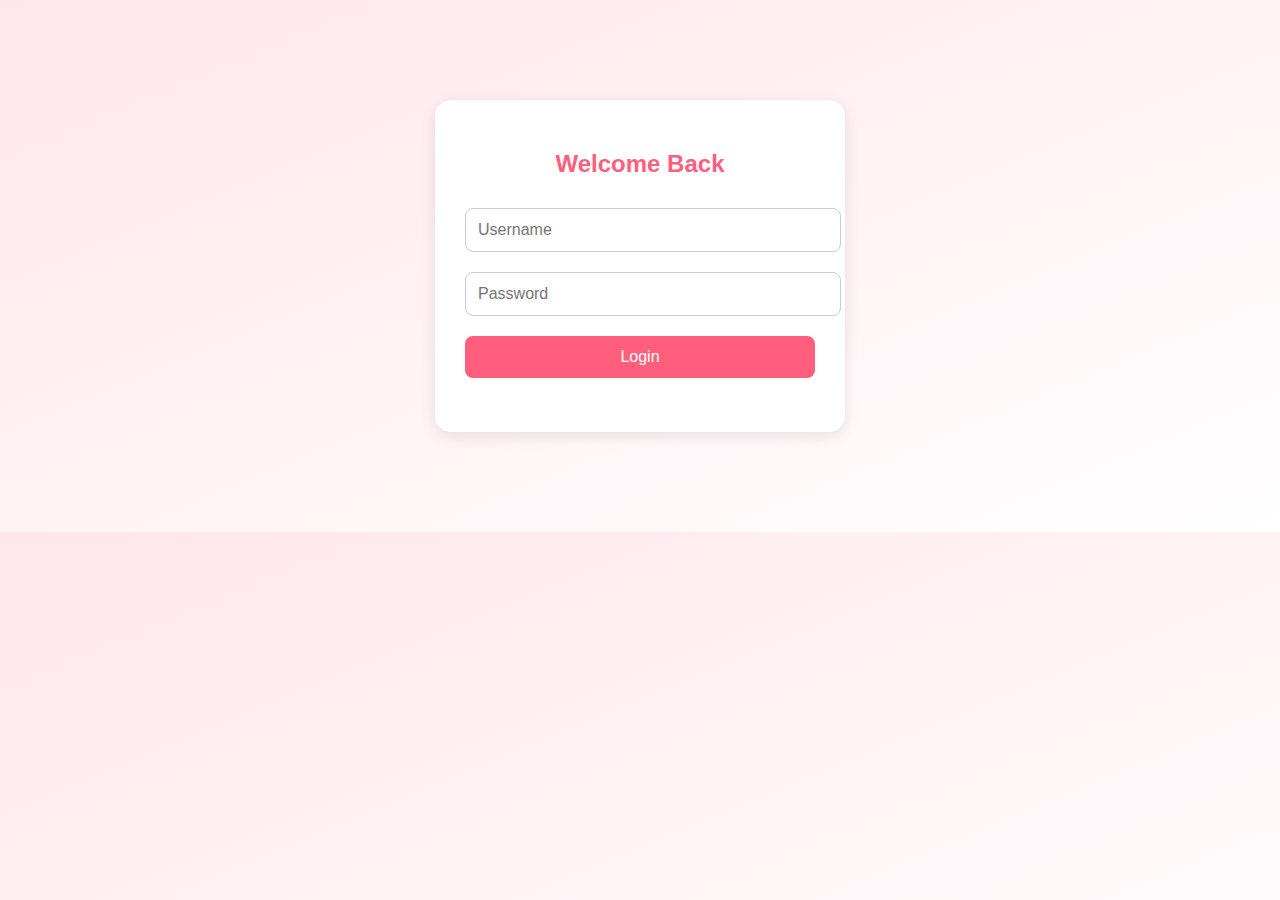
<file: index.html>
<!DOCTYPE html>
<html lang="en">
<head>
  <meta charset="UTF-8" />
  <meta name="viewport" content="width=device-width, initial-scale=1.0"/>
  <title>Login - Smart Dashboard</title>
  <link rel="stylesheet" href="style.css" />
  <style>
    body {
      background: linear-gradient(to bottom right, #ffe6ec, #ffffff);
      font-family: 'Segoe UI', sans-serif;
    }

    .login-container {
      width: 350px;
      margin: 100px auto;
      padding: 30px;
      background: white;
      border-radius: 16px;
      box-shadow: 0 4px 15px rgba(0, 0, 0, 0.1);
      text-align: center;
    }

    .login-container h2 {
      margin-bottom: 20px;
      color: #ff5e7d;
    }

    .login-container input {
      width: 100%;
      padding: 12px;
      margin: 10px 0;
      border-radius: 8px;
      border: 1px solid #ccc;
      font-size: 16px;
    }

    .login-container button {
      width: 100%;
      padding: 12px;
      background: #ff5e7d;
      border: none;
      border-radius: 8px;
      color: white;
      font-size: 16px;
      cursor: pointer;
      transition: background 0.3s;
    }

    .login-container button:hover {
      background: #e14c6c;
    }

    #error-message {
      color: red;
      font-size: 14px;
      margin-top: 10px;
    }
  </style>
</head>
<body>

  <div class="login-container">
    <h2>Welcome Back</h2>
    <form onsubmit="return validateLogin()">
      <input type="text" id="username" placeholder="Username" required />
      <input type="password" id="password" placeholder="Password" required />
      <button type="submit">Login</button>
      <p id="error-message"></p>
    </form>
  </div>

  <script>
    function validateLogin() {
      const username = document.getElementById("username").value;
      const password = document.getElementById("password").value;
      const errorMessage = document.getElementById("error-message");

      if (username === "admin" && password === "password123") {
        window.location.href = "hometest.html";
        return false;
      } else {
        errorMessage.innerText = "Invalid username or password.";
        return false;
      }
    }
  </script>

</body>
</html>
</file>
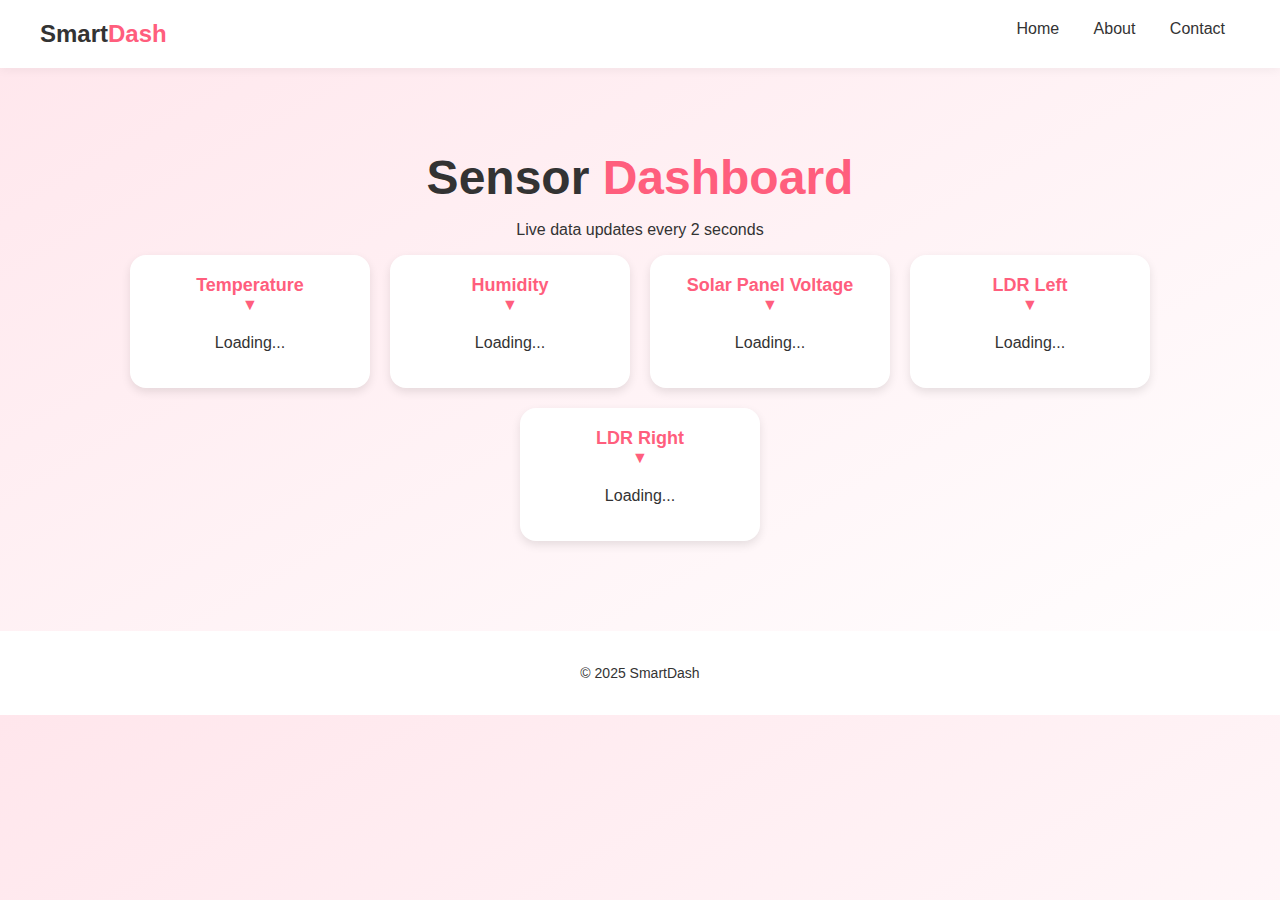
<file: hometest.html>
<!DOCTYPE html>
<html lang="en">
<head>
  <meta charset="UTF-8">
  <meta name="viewport" content="width=device-width, initial-scale=1">
  <title>Smart Dashboard</title>
  <link rel="stylesheet" href="style.css">
</head>
<body>

  <!-- Navigation Bar -->
  <header class="navbar">
    <div class="logo">Smart<span>Dash</span></div>
    <nav>
      <a href="#">Home</a>
      <a href="#">About</a>
      <a href="#">Contact</a>
    </nav>
  </header>

  <!-- Hero Section -->
  <section class="hero-section">
    <div class="hero-text">
      <h1>Sensor <span>Dashboard</span></h1>
      <p>Live data updates every 2 seconds</p>
    </div>

    <!-- Sensor Cards -->
    <div class="sensor-cards">

      <!-- Temperature Card -->
      <div class="card">
        <h3>
          Temperature
          <button class="toggle-arrow">▼</button>
        </h3>
        <p id="temperature">Loading...</p>
        <div class="graph-container">
          <iframe
            src="https://thingspeak.com/channels/2898773/charts/2?bgcolor=%23ffffff&color=%23ff5e7d&dynamic=true">
          </iframe>
        </div>
      </div>

      <!-- Humidity Card -->
      <div class="card">
        <h3>
          Humidity
          <button class="toggle-arrow">▼</button>
        </h3>
        <p id="humidity">Loading...</p>
        <div class="graph-container">
          <iframe
            src="https://thingspeak.com/channels/2898773/charts/1?bgcolor=%23ffffff&color=%23007BFF&dynamic=true">
          </iframe>
        </div>
      </div>

      <!-- Solar Panel Voltage Card -->
      <div class="card">
        <h3>
          Solar Panel Voltage
          <button class="toggle-arrow">▼</button>
        </h3>
        <p id="voltage">Loading...</p>
        <div class="graph-container">
          <iframe
            src="https://thingspeak.com/channels/2898773/charts/3?bgcolor=%23ffffff&color=%23FFC107&dynamic=true">
          </iframe>
        </div>
      </div>

      <!-- LDR Left Card -->
      <div class="card">
        <h3>
          LDR Left
          <button class="toggle-arrow">▼</button>
        </h3>
        <p id="ldrLeft">Loading...</p>
        <div class="graph-container">
          <iframe
            src="https://thingspeak.com/channels/2898773/charts/4?bgcolor=%23ffffff&color=%2300C853&dynamic=true">
          </iframe>
        </div>
      </div>

      <!-- LDR Right Card -->
      <div class="card">
        <h3>
          LDR Right
          <button class="toggle-arrow">▼</button>
        </h3>
        <p id="ldrRight">Loading...</p>
        <div class="graph-container">
          <iframe
            src="https://thingspeak.com/channels/2898773/charts/5?bgcolor=%23ffffff&color=%23E91E63&dynamic=true">
          </iframe>
        </div>
      </div>

    </div>
  </section>

  <!-- Footer -->
  <footer>
    <p>© 2025 SmartDash</p>
  </footer>

  <!-- Scripts -->
  <script>
    // 1. LIVE DATA FETCH
    const channelID = "2898773";
    const apiKey    = "VYGE0P5GU3QGGBTV";
    const url       = `https://api.thingspeak.com/channels/${channelID}/feeds.json?api_key=${apiKey}&results=1`;

    async function fetchData() {
      try {
        const resp = await fetch(url);
        const json = await resp.json();
        const le   = json.feeds.pop();

        document.getElementById("temperature").innerText = le.field2 + " °C";
        document.getElementById("humidity").innerText    = le.field1 + " %";
        document.getElementById("voltage").innerText     = le.field3 + " V";
        document.getElementById("ldrLeft").innerText     = le.field4;
        document.getElementById("ldrRight").innerText    = le.field5;
      } catch (e) {
        console.error("Fetch error:", e);
      }
    }
    fetchData();
    setInterval(fetchData, 2000);

    // 2. TOGGLE EXPAND + SHRINK OTHERS
    function toggleCard(card, btn) {
      const all = document.querySelectorAll('.sensor-cards .card');
      const opening = !card.classList.contains('open');

      all.forEach(c => {
        c.classList.remove('open','shrink');
        c.querySelector('.toggle-arrow').classList.remove('rotate');
      });

      if (opening) {
        card.classList.add('open');
        btn.classList.add('rotate');
        all.forEach(c => { if (c !== card) c.classList.add('shrink'); });
      }
    }

    document.querySelectorAll('.toggle-arrow').forEach(btn => {
      btn.addEventListener('click', () => {
        const card = btn.closest('.card');
        toggleCard(card, btn);
      });
    });
  </script>
</body>
</html>
</file>
<file: style.css>
/* Base Body Style */
body {
  font-family: 'Segoe UI', sans-serif;
  margin: 0;
  padding: 0;
  background: linear-gradient(to bottom right, #ffe6ec, #ffffff);
  color: #333;
}

/* Login Page */
.login-container {
  width: 300px;
  margin: 100px auto;
  padding: 20px;
  background: white;
  box-shadow: 0 4px 15px rgba(0, 0, 0, 0.1);
  border-radius: 12px;
}
input, button {
  width: 100%;
  padding: 10px;
  margin: 10px 0;
  border-radius: 5px;
  border: 1px solid #ccc;
}
button {
  background: #ff5e7d;
  color: white;
  border: none;
  cursor: pointer;
}
button:hover {
  background: #e14c6c;
}
#error-message {
  color: red;
  font-size: 14px;
}

/* Navbar */
.navbar {
  background: white;
  display: flex;
  justify-content: space-between;
  padding: 20px 40px;
  box-shadow: 0 2px 10px rgba(0,0,0,0.05);
}
.logo {
  font-size: 24px;
  font-weight: bold;
}
.logo span {
  color: #ff5e7d;
}
nav a {
  margin: 0 15px;
  text-decoration: none;
  color: #333;
  font-weight: 500;
}

/* Hero Section */
.hero-section {
  text-align: center;
  padding: 50px;
}
.hero-text h1 {
  font-size: 48px;
  margin-bottom: 10px;
}
.hero-text span {
  color: #ff5e7d;
}

/* Sensor Cards Container */
.sensor-cards {
  display: flex;
  flex-wrap: wrap;
  justify-content: center;
  gap: 20px;
  transition: all 0.3s ease-in-out;
  align-items: flex-start;
}

/* Individual Card */
.card {
  background: white;
  padding: 20px;
  border-radius: 16px;
  box-shadow: 0 4px 10px rgba(0,0,0,0.1);
  width: 200px;
  position: relative;
  transition: all 0.4s ease-in-out;
  overflow: hidden;
}

/* Card Title - Centered */
.card h3 {
  margin: 0 0 10px;
  color: #ff5e7d;
  text-align: center;
  font-size: 18px;
}

/* Arrow Button */
.toggle-arrow {
  font-size: 16px;
  cursor: pointer;
  float: right;
  margin-top: -10px;
  background: none;
  border: none;
  color: #ff5e7d;
  transition: transform 0.3s ease;
}
.toggle-arrow.rotate {
  transform: rotate(180deg);
}

/* Graph Container Hidden by Default */
.card .graph-container {
  max-height: 0;
  overflow: hidden;
  transition: max-height 0.5s ease, opacity 0.5s ease;
  opacity: 0;
}

/* Card Expanded Style */
.card.open {
  width: 90%;
  max-width: 800px;
  z-index: 10;
}

/* Show Graph */
.card.open .graph-container {
  max-height: 400px;
  opacity: 1;
  margin-top: 10px;
}

/* Shrink Inactive Cards */
.card.shrink {
  transform: scale(0.7);
  opacity: 0.5;
  align-self: flex-end;
}

/* Footer */
footer {
  text-align: center;
  padding: 20px;
  font-size: 14px;
  background: white;
  margin-top: 40px;
}
</file>
